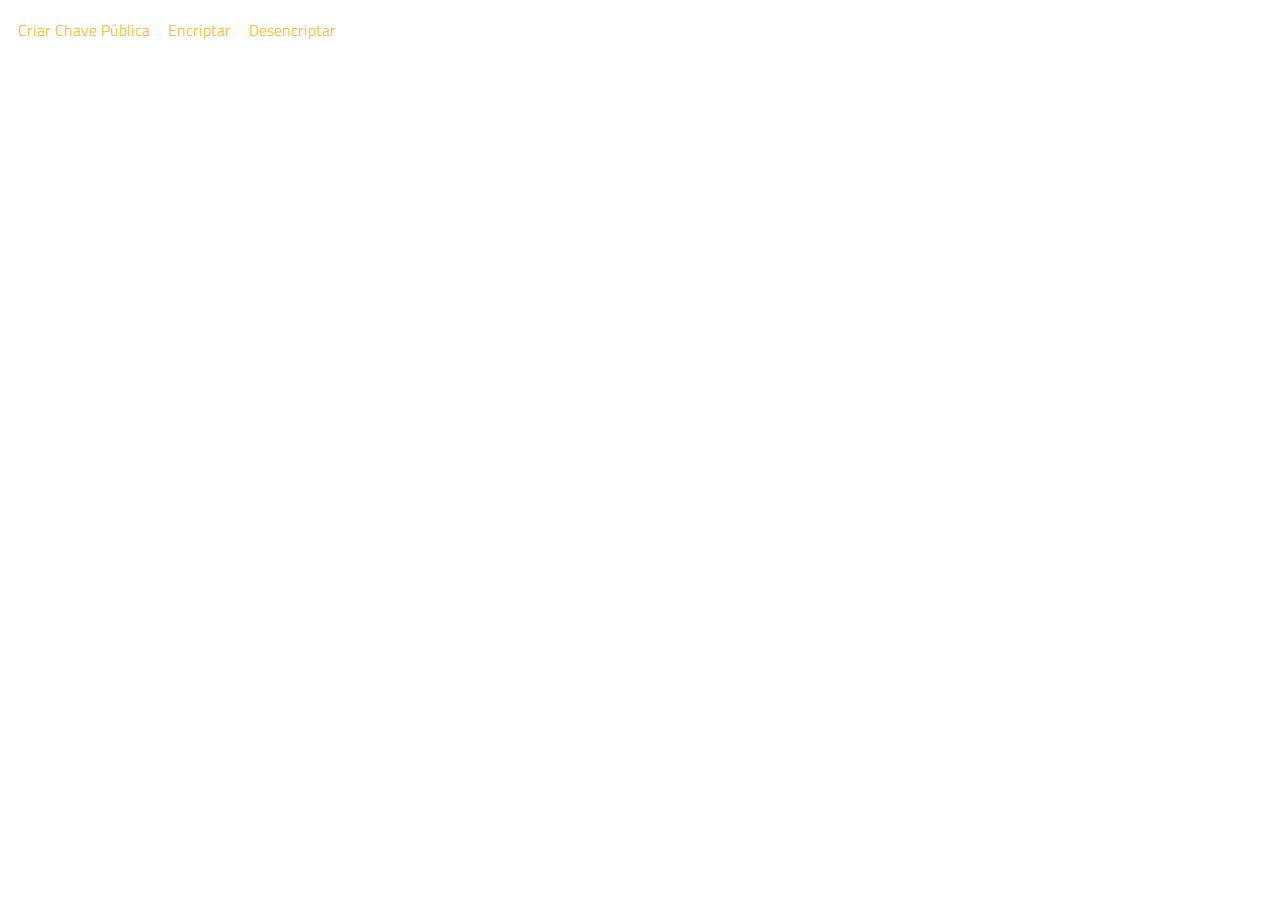
<file: index.html>
<!DOCTYPE html>
<html lang="pt-BR">
<head>
    <meta charset="UTF-8">
    <meta http-equiv="X-UA-Compatible" content="IE=edge">
    <meta name="viewport" content="width=device-width, initial-scale=1.0">
    <link rel="icon" href="https://i.imgur.com/pb3uoWW.png">
    <title>Criptografia RSA</title>
    <link rel="stylesheet" href="style.css">
</head>
<body>
    <header>
        <nav>
            <a href="chave.html">Criar Chave Pública</a>
            <a href="encriptar.html">Encriptar</a>
            <a href="desencriptar.html">Desencriptar</a>
        </nav>
    </header>
</body>
</html>
</file>
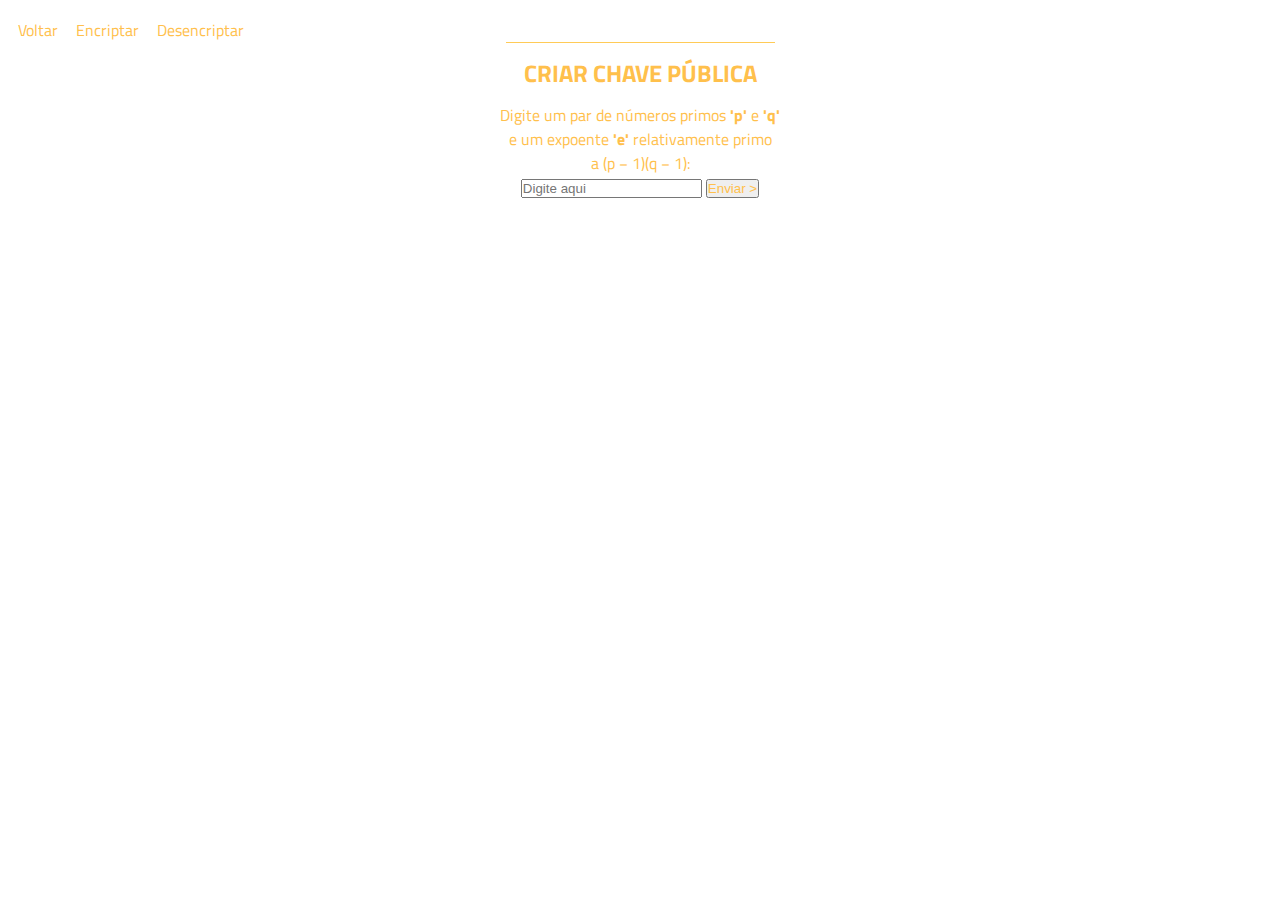
<file: chave.html>
<!DOCTYPE html>
<html lang="pt-BR">
<head>
    <meta charset="UTF-8">
    <meta http-equiv="X-UA-Compatible" content="IE=edge">
    <meta name="viewport" content="width=device-width, initial-scale=1.0">
    <link rel="icon" href="https://i.imgur.com/pb3uoWW.png">
    <title>Criar Chave Pública</title>
    <link rel="stylesheet" href="style.chave.css">
</head>
<body>
    <header>
        <nav>
            <a href="index.html">Voltar</a>
            <a href="encriptar.html">Encriptar</a>
            <a href="desencriptar.html">Desencriptar</a>
        </nav>
    </header>        
        <section class="texto" id="texto">
            <h2 class="texto-titulo">CRIAR CHAVE PÚBLICA</h3>
            <p></p>
            <p>Digite um par de números primos <strong>'p'</strong> e <strong>'q'</strong></p>
            <p>e um expoente<strong> 'e'</strong> relativamente primo</p>
            <p>a (p − 1)(q − 1):</p>
            <form>
                <input type="text" placeholder="Digite aqui">
                <input type="submit" value="Enviar >">
            </form>
        </section>
    </main>
</body>
</html>
</file>
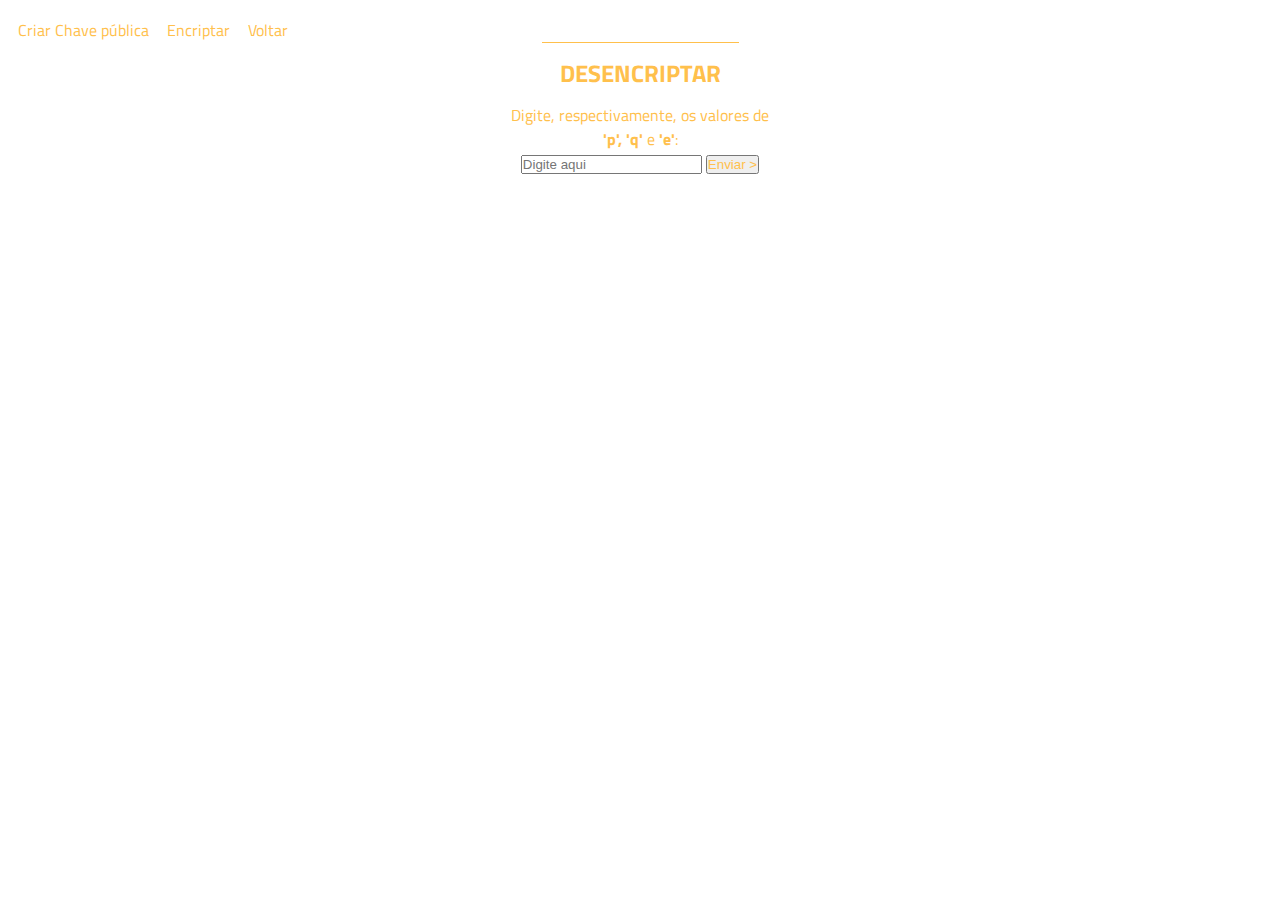
<file: desencriptar.html>
<!DOCTYPE html>
<html lang="pt-BR">
<head>
    <meta charset="UTF-8">
    <meta http-equiv="X-UA-Compatible" content="IE=edge">
    <meta name="viewport" content="width=device-width, initial-scale=1.0">
    <link rel="icon" href="https://i.imgur.com/pb3uoWW.png">
    <title>Desencriptar Mensagem</title>
    <link rel="stylesheet" href="style.desencriptar.css">
</head>
<body>
    <header>
        <nav>
            <a href="chave.html">Criar Chave pública</a>
            <a href="encriptar.html">Encriptar</a>
            <a href="index.html">Voltar</a>
        </nav>
    </header>        
        <section class="texto" id="texto">
            <h2 class="texto-titulo">DESENCRIPTAR</h3>
            <p>Digite, respectivamente, os valores de</p>
            <p><strong>'p', 'q'</strong> e <strong>'e'</strong>:</p>
            <form>
                <input type="text" placeholder="Digite aqui">
                <input type="submit" value="Enviar >">
            </form>
        </section>
    </main>
</body>
</html>
</file>
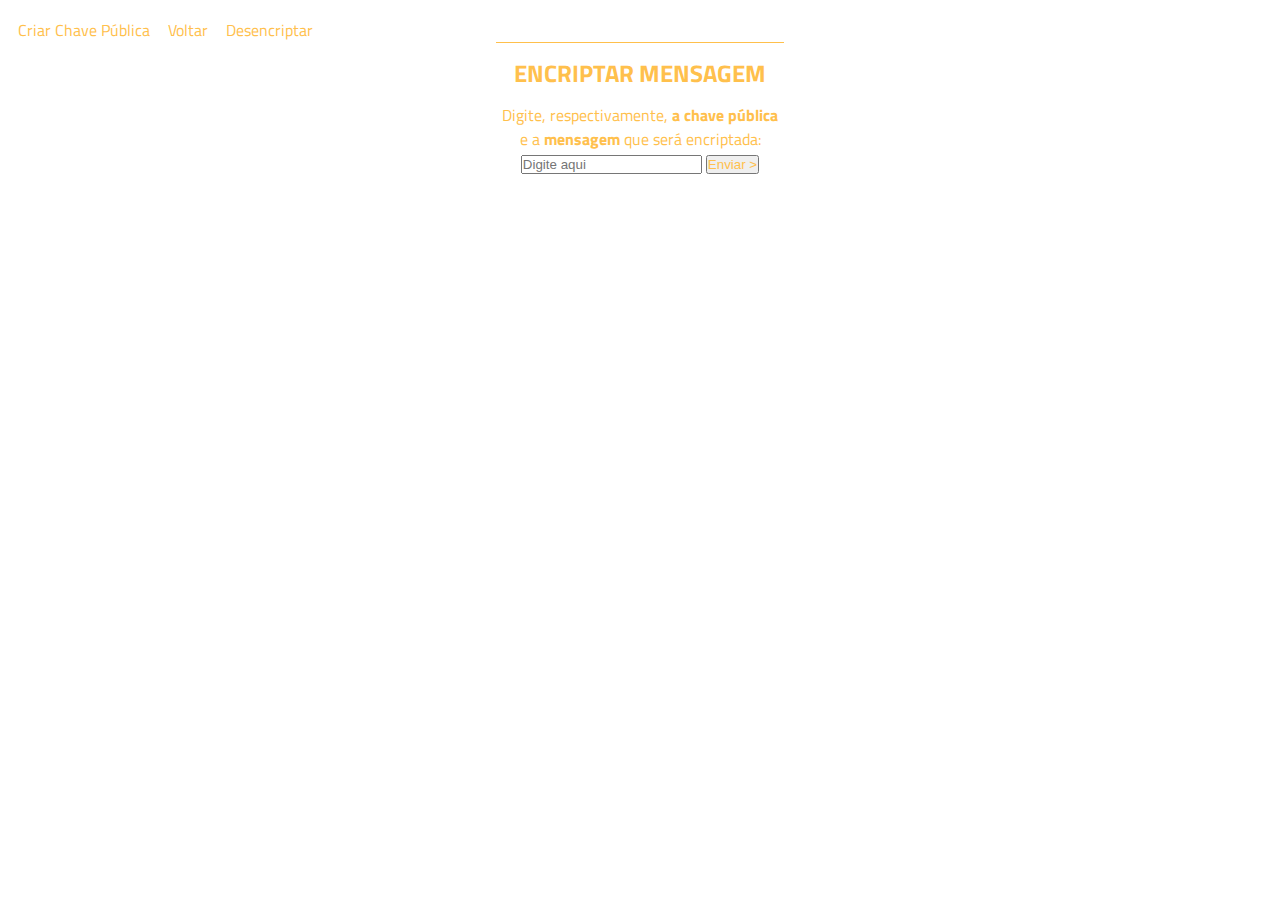
<file: encriptar.html>
<!DOCTYPE html>
<html lang="pt-BR">
<head>
    <meta charset="UTF-8">
    <meta http-equiv="X-UA-Compatible" content="IE=edge">
    <meta name="viewport" content="width=device-width, initial-scale=1.0">
    <link rel="icon" href="https://i.imgur.com/pb3uoWW.png">
    <title>Encriptar Mensagem</title>
    <link rel="stylesheet" href="style.encript.css">
</head>
<body>
    <header>
        <nav>
            <a href="chave.html">Criar Chave Pública</a>
            <a href="index.html">Voltar</a>
            <a href="desencriptar.html">Desencriptar</a>
        </nav>
    </header>        
        <section class="texto" id="texto">
            <h2 class="texto-titulo">ENCRIPTAR MENSAGEM</h3>
            <p>Digite, respectivamente, <strong>a chave pública </strong></p>
            <p>e a <strong>mensagem</strong> que será encriptada:</p>
            <form>
                <input type="text" placeholder="Digite aqui">
                <input type="submit" value="Enviar >">
            </form>
        </section>
    </main>
</body>
</html>
</file>
<file: style.css>
@import url('https://fonts.googleapis.com/css2?family=Didact+Gothic&family=Titillium+Web:ital@0;1&display=swap');

*{
    padding: 0px;
    margin: 0px;
    outline: none;
    text-decoration: none;
    box-sizing: border-box;
    color: #ffc04c;
}

header{
    margin-top: 18px;
    display: flex;
    flex-direction: row;
    align-items: center;
    justify-content: space-between;
    padding-left: 18px;
}


header > nav{
    display: flex;
    gap: 18px;
    font-family: 'Titillium Web', sans-serif;
    margin-right: 5%;
}

body{
    background: url(https://i.imgur.com/Y4BwCM7.jpg);
    background-size: cover;
}
</file>
<file: style.chave.css>
@import url('https://fonts.googleapis.com/css2?family=Didact+Gothic&family=Titillium+Web:ital@0;1&display=swap');

*{
    padding: 0px;
    margin: 0px;
    outline: none;
    text-decoration: none;
    box-sizing: border-box;
    color: #ffc04c;
}

header{
    margin-top: 18px;
    display: flex;
    flex-direction: row;
    align-items: center;
    justify-content: space-between;
    padding-left: 18px;
}


header > nav{
    display: flex;
    gap: 18px;
    font-family: 'Titillium Web', sans-serif;
    margin-right: 5%;
}

body{
    background: url(https://i.imgur.com/076omLi.jpg);
    background-size: cover;
}



.texto{
    display: flex;
    align-items: center;
    flex-direction: column;
    font-family: 'Titillium Web', sans-serif;
    text-align: center;
}

.texto-titulo{
    border-top: 1px solid #ffcb57;
    padding: 12px 2vh;
}
</file>
<file: style.desencriptar.css>
@import url('https://fonts.googleapis.com/css2?family=Didact+Gothic&family=Titillium+Web:ital@0;1&display=swap');

*{
    padding: 0px;
    margin: 0px;
    outline: none;
    text-decoration: none;
    box-sizing: border-box;
    color: #ffc04c;
}

header{
    margin-top: 18px;
    display: flex;
    flex-direction: row;
    align-items: center;
    justify-content: space-between;
    padding-left: 18px;
}


header > nav{
    display: flex;
    gap: 18px;
    font-family: 'Titillium Web', sans-serif;
    margin-right: 5%;
}

body{
    background: url(https://i.imgur.com/4qi8sDu.jpg);
    background-size: cover;
}



.texto{
    display: flex;
    align-items: center;
    flex-direction: column;
    font-family: 'Titillium Web', sans-serif;
    text-align: center;
}

.texto-titulo{
    border-top: 1px solid #ffc04c;
    padding: 12px 2vh;
}
</file>
<file: style.encript.css>
@import url('https://fonts.googleapis.com/css2?family=Didact+Gothic&family=Titillium+Web:ital@0;1&display=swap');

*{
    padding: 0px;
    margin: 0px;
    outline: none;
    text-decoration: none;
    box-sizing: border-box;
    color: #ffc04c;
}

header{
    margin-top: 18px;
    display: flex;
    flex-direction: row;
    align-items: center;
    justify-content: space-between;
    padding-left: 18px;
}


header > nav{
    display: flex;
    gap: 18px;
    font-family: 'Titillium Web', sans-serif;
    margin-right: 5%;
}

body{
    background: url(https://i.imgur.com/K1TdiSg.jpg);
    background-size: cover;
}



.texto{
    display: flex;
    align-items: center;
    flex-direction: column;
    font-family: 'Titillium Web', sans-serif;
    text-align: center;
}

.texto-titulo{
    border-top: 1px solid #ffc04c;
    padding: 12px 2vh;
}
</file>
